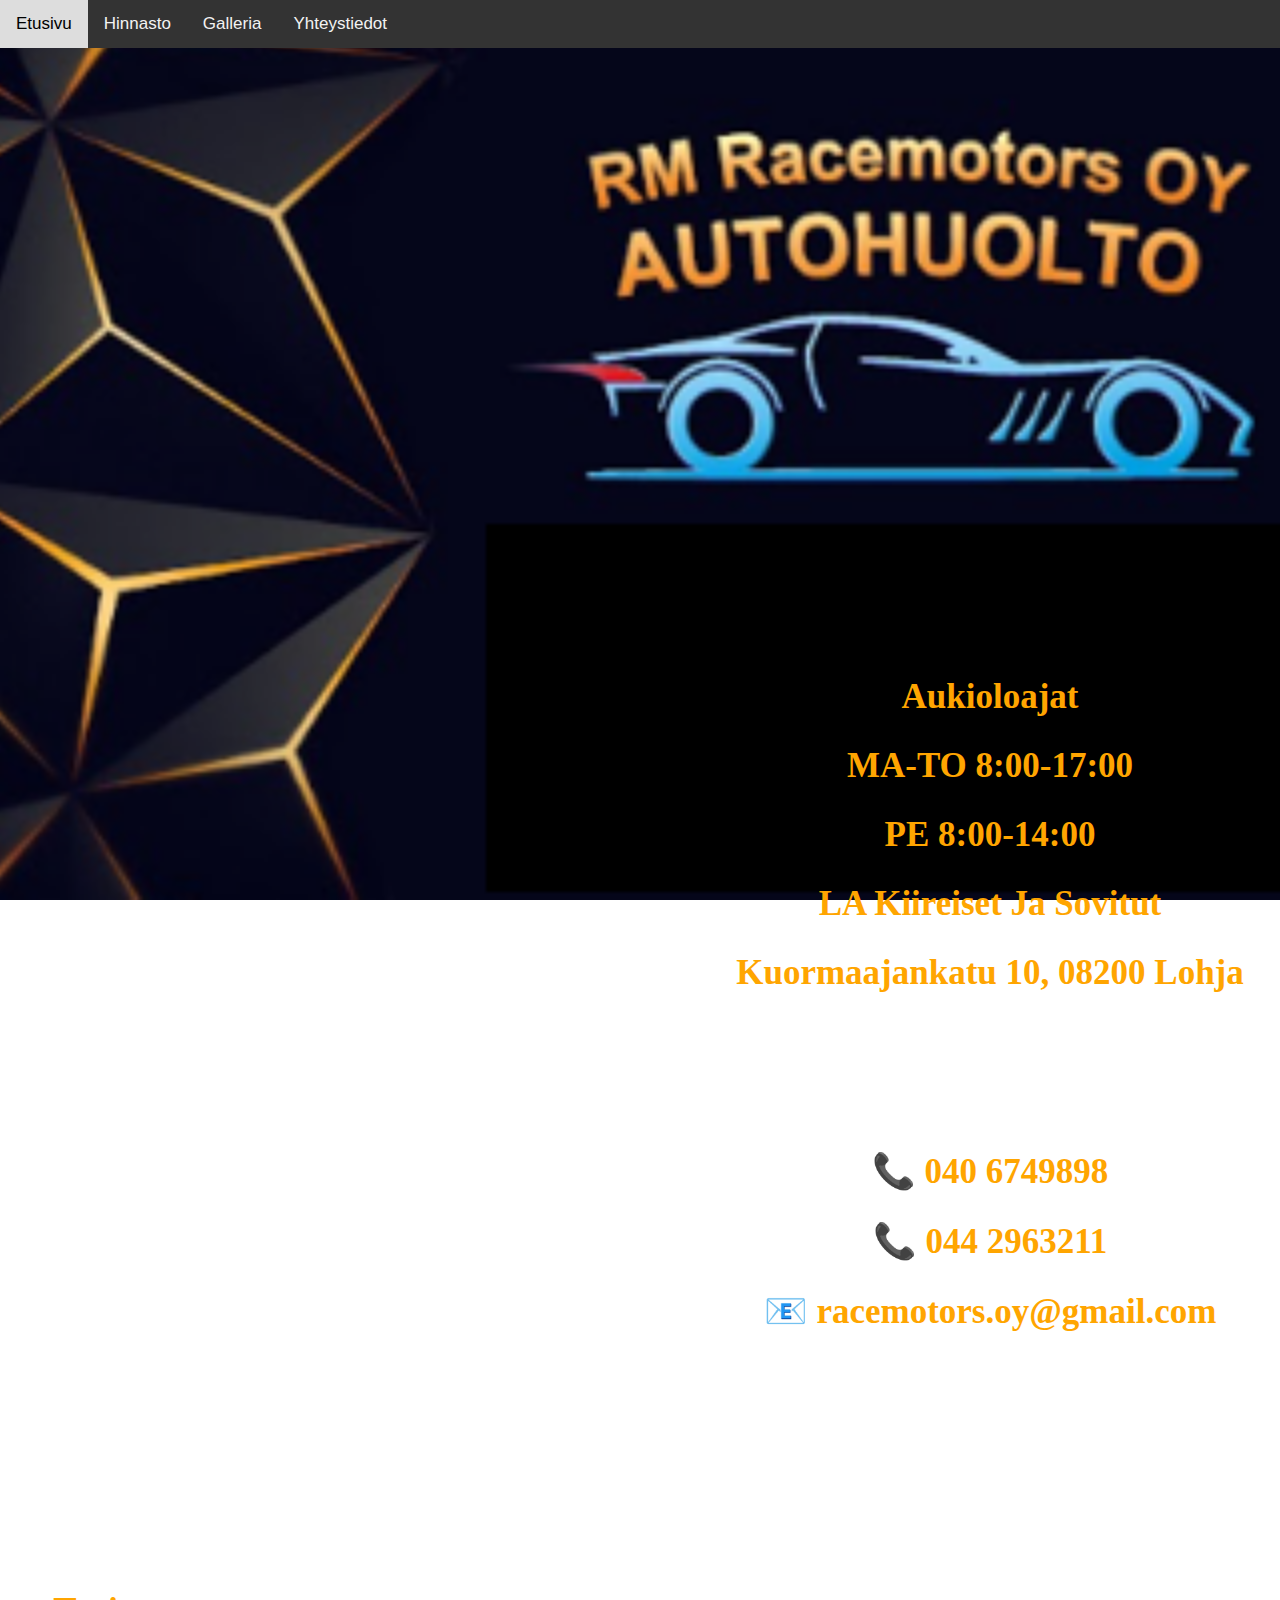
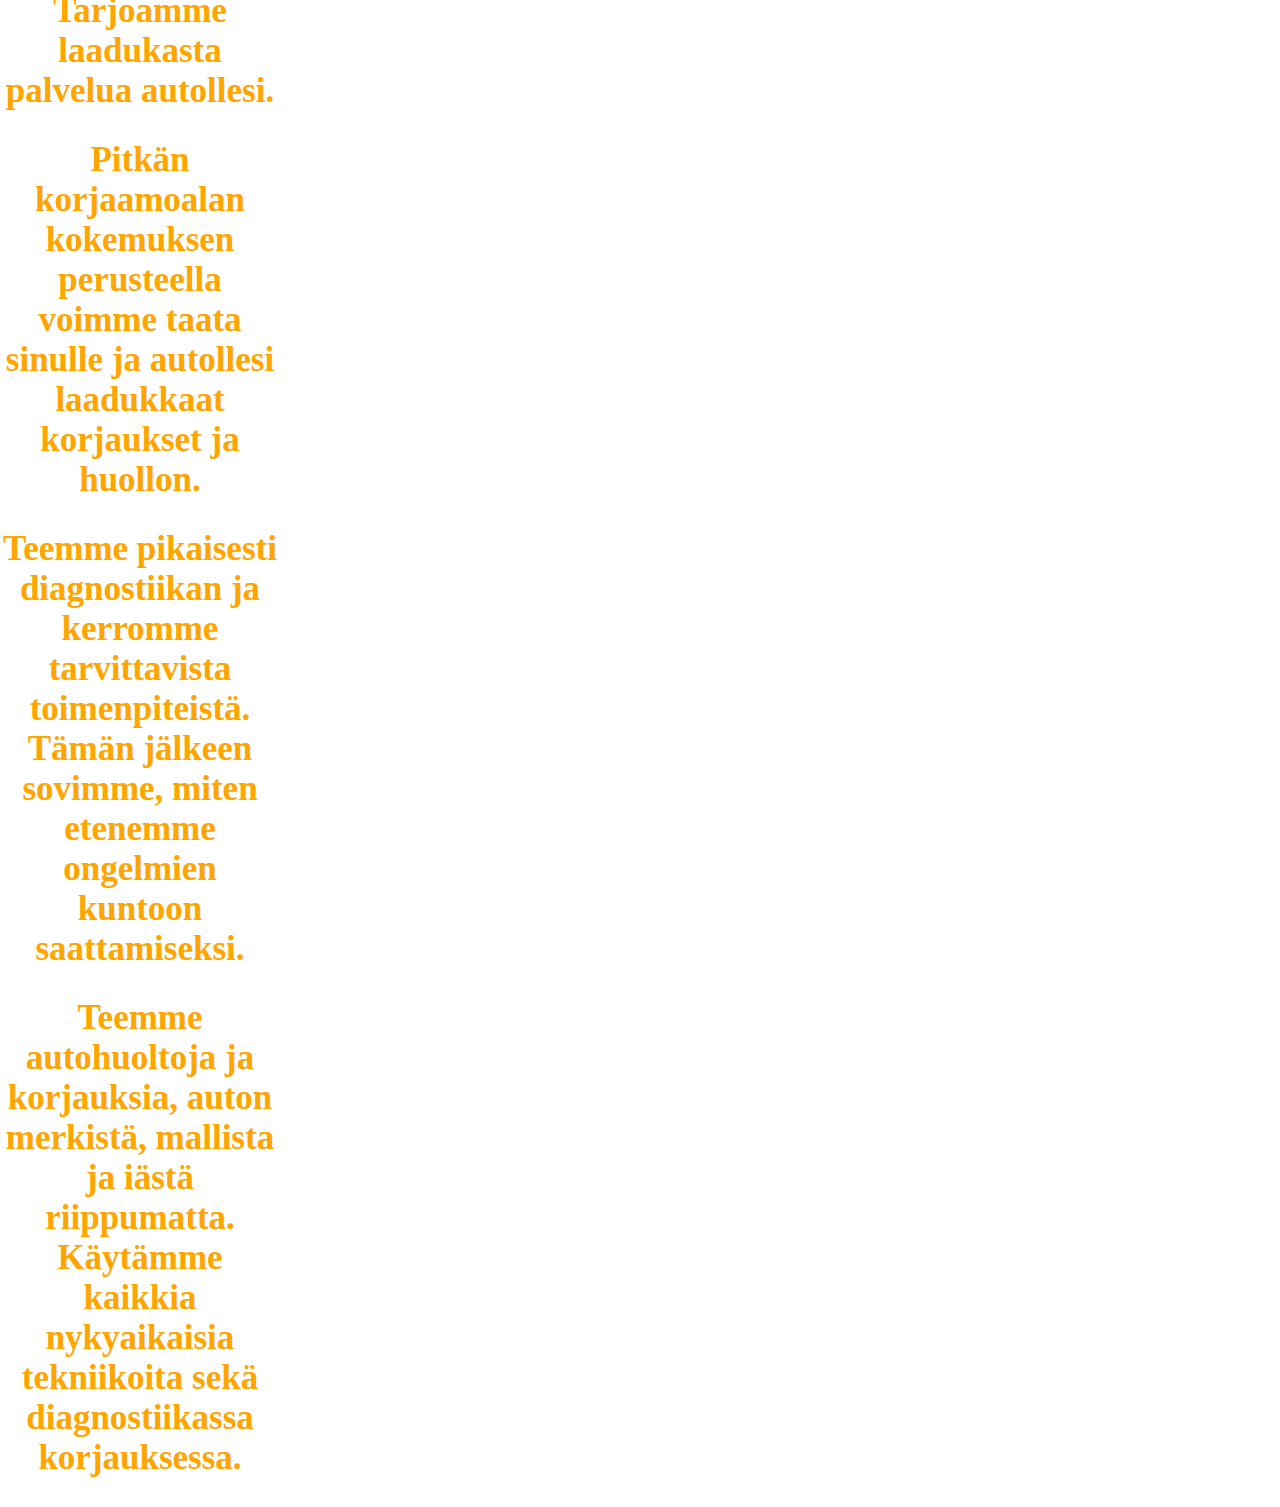
<file: index.html>
<!DOCTYPE html>
<html lang="en">
<head>
    <meta charset="UTF-8">
    <meta http-equiv="X-UA-Compatible" content="IE=edge">
    <meta name="viewport" content="width=device-width, initial-scale=1.0">
    <title>RM Racemotors OY</title>
    <link rel ="stylesheet" href="styles.css">
   
</head>
<body>
  <div class="topnav">
    <a href="index.html">Etusivu</a>
    <a href="index2.html">Hinnasto</a>
    <a href="index3.html">Galleria</a>
    <a href="index4.html">Yhteystiedot</a>
    <a href="javascript:void(0);" class="icon" onclick="myFunction()">
      <i class="fa fa-bars"></i>
    </a>
  </div>

  
    <div class="aukiolo">
    <h2>Aukioloajat</h2>
    <h2>MA-TO 8:00-17:00</h2>
    <h2>PE 8:00-14:00</h2>
    <h2>LA Kiireiset Ja Sovitut</h2>
    <h2>Kuormaajankatu 10, 08200 Lohja</h2>
    </div>
    <div class="etusivu2">
    <h2>📞 040 6749898</h2>
    <h2>📞 044 2963211</h2>
    <h2>📧 racemotors.oy@gmail.com</h2>
    </div>

    <div class="etusivu3">
    <h2>Tarjoamme laadukasta palvelua autollesi.</h2>
    <h2>Pitkän korjaamoalan kokemuksen perusteella voimme taata sinulle ja autollesi laadukkaat korjaukset ja huollon.</h2>
    <h2>Teemme pikaisesti diagnostiikan ja kerromme tarvittavista toimenpiteistä. Tämän jälkeen sovimme, miten etenemme ongelmien kuntoon saattamiseksi.</h2>
    <h2>Teemme autohuoltoja ja korjauksia, auton merkistä, mallista ja iästä riippumatta. Käytämme kaikkia nykyaikaisia tekniikoita sekä diagnostiikassa korjauksessa.</h2>
    </div>
    
    
    


  

   

      


   
    <script src="scripts.js"></script>
    
</body>
</html>
</file>
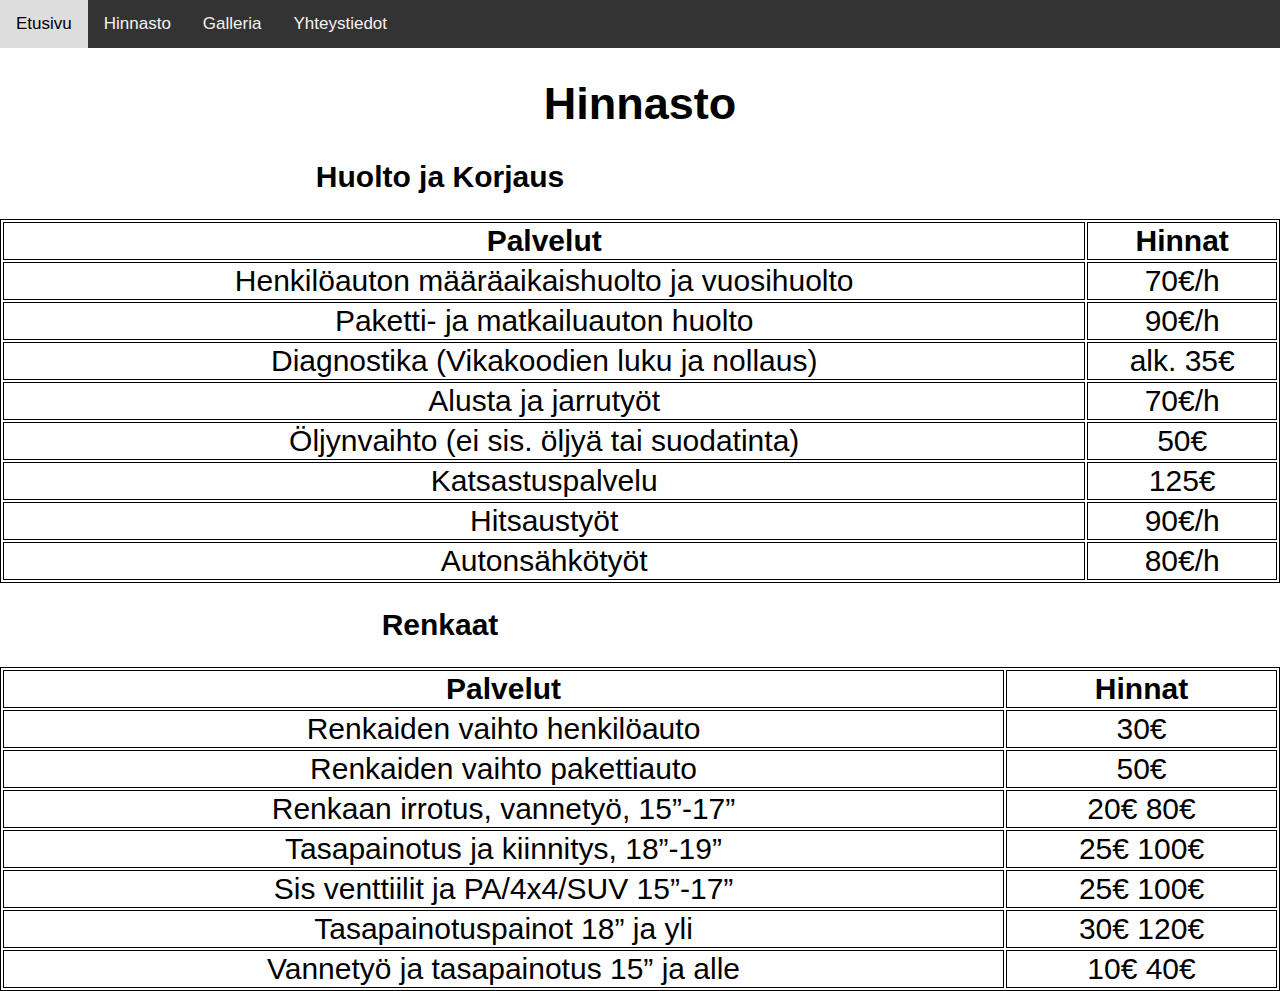
<file: index2.html>
<!DOCTYPE html>
<html lang="en">
<head>
    <meta charset="UTF-8">
    <meta name="viewport" content="width=device-width, initial-scale=1.0">
    <title>RM Racemotors OY</title>
    <link rel ="stylesheet" href="styles2.css"> 
    
</head>
<body>
    <div class="topnav">
        <a href="index.html">Etusivu</a>
        <a href="index2.html">Hinnasto</a>
        <a href="index3.html">Galleria</a>
        <a href="index4.html">Yhteystiedot</a>
        <a href="javascript:void(0);" class="icon" onclick="myFunction()">
            <i class="fa fa-bars"></i>
          </a>
    </div>

    <h1>Hinnasto</h1>
    

    <div class="teksti">
    <h2>Huolto ja Korjaus</h2>
  </div>
  <table style="width:100%">
    <tr>
      <th>Palvelut</th>
      <th>Hinnat</th>
    </tr>
  <tr>
    <td>Henkilöauton määräaikaishuolto ja vuosihuolto</td>
    <td>70€/h</td>
  </tr>
  <tr>
    <td>Paketti- ja matkailuauton huolto</td>
    <td>90€/h</td>
  </tr>
  <tr>
    <td>Diagnostika (Vikakoodien luku ja nollaus)</td>
    <td>alk. 35€</td>
  </tr>
  <tr>
    <td>Alusta ja jarrutyöt</td>
    <td>70€/h</td>
  </tr>
  <tr>
    <td>Öljynvaihto (ei sis. öljyä tai suodatinta)</td>
    <td>50€</td>
  </tr>
  <tr>
    <td>Katsastuspalvelu</td>
    <td>125€</td>
  </tr>
  <tr>
    <td>Hitsaustyöt</td>
    <td>90€/h</td>
  </tr>
  <tr>
    <td>Autonsähkötyöt</td>
    <td>80€/h</td>
  </tr>
  </table>
  <div class="teksti2">
  <h2>Renkaat</h2>
</div>
    <table style="width:100%">
      <tr>
        <th>Palvelut</th>
        <th>Hinnat</th>
      </tr>
      <tr>
        <td>Renkaiden vaihto henkilöauto</td>
        <td>30€</td>
      </tr>
      <tr>
        <td>Renkaiden vaihto pakettiauto</td>
        <td>50€</td>
      </tr>
      <tr>
        <td>Renkaan irrotus, vannetyö, 15”-17”</td>
        <td>20€ 80€</td>
      </tr>
      <tr>
        <td>Tasapainotus ja kiinnitys, 18”-19”</td>
        <td>25€ 100€</td>
      </tr>
      <tr>
        <td>Sis venttiilit ja PA/4x4/SUV 15”-17”</td>
        <td>25€ 100€</td>
      </tr>
      <tr>
        <td>Tasapainotuspainot 18” ja yli</td>
        <td>30€ 120€</td>
      </tr>
      <tr>
        <td>Vannetyö ja tasapainotus 15” ja alle</td>
        <td>10€ 40€</td>
      </tr>
      </table>
      

      
     




    


    <script src="scripts.js"></script>
</body>
</html>
</file>
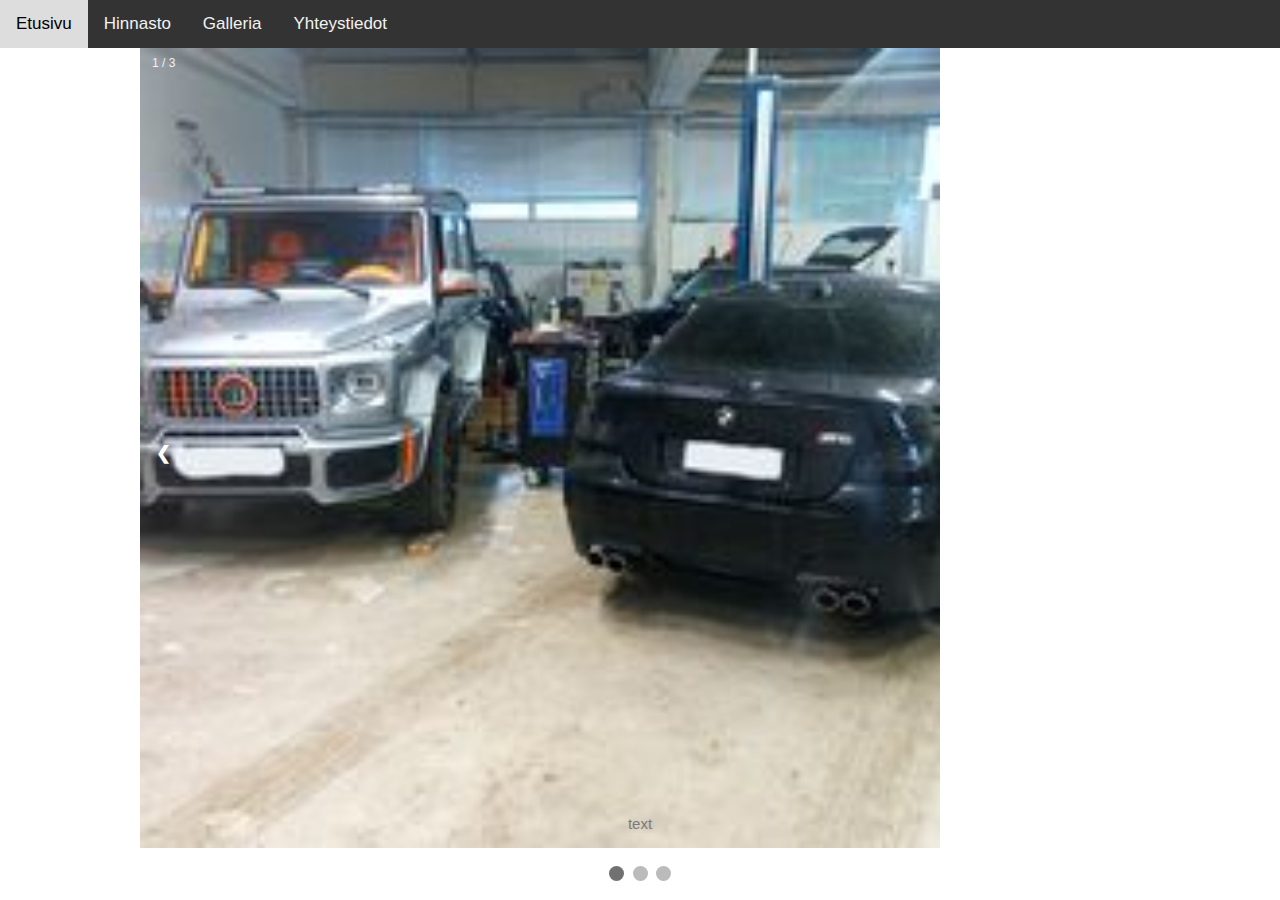
<file: index3.html>
<!DOCTYPE html>
<html lang="en">
<head>
    <meta charset="UTF-8">
    <meta name="viewport" content="width=device-width, initial-scale=1.0">
    <title>Racemotors OY</title>
    <link rel ="stylesheet" href="styles3.css"> 
</head>
<body>
    <div class="topnav">
        <a href="index.html">Etusivu</a>
        <a href="index2.html">Hinnasto</a>
        <a href="index3.html">Galleria</a>
        <a href="index4.html">Yhteystiedot</a>
        <a href="javascript:void(0);" class="icon" onclick="myFunction()">
            <i class="fa fa-bars"></i>
          </a>
    </div>

    <div class="slideshow-container">

        <div class="mySlides fade">
          <div class="numbertext">1 / 3</div>
          <img src="369694039_254210077529368_6180869908765950769_n.jpg" style="width:80%">
          <div class="text">text</div>
        </div>
        
        <div class="mySlides fade">
          <div class="numbertext">2 / 3</div>
          <img src="365440332_239642332319476_722236956852796097_n.jpg" style="width:80%">
          <div class="text">text</div>
        </div>
        
        <div class="mySlides fade">
          <div class="numbertext">3 / 3</div>
          <img src="364098750_237724445844598_3336074421799590150_n.jpg" style="width:80%">
          <div class="text">text</div>
        </div>
        
        <a class="prev" onclick="plusSlides(-1)">❮</a>
        <a class="next" onclick="plusSlides(1)">❯</a>
        
        </div>
        <br>
        
        <div style="text-align:center">
          <span class="dot" onclick="currentSlide(1)"></span> 
          <span class="dot" onclick="currentSlide(2)"></span> 
          <span class="dot" onclick="currentSlide(3)"></span> 
        </div>


        <script src="scripts2.js"></script>
</body>
</html>
</file>
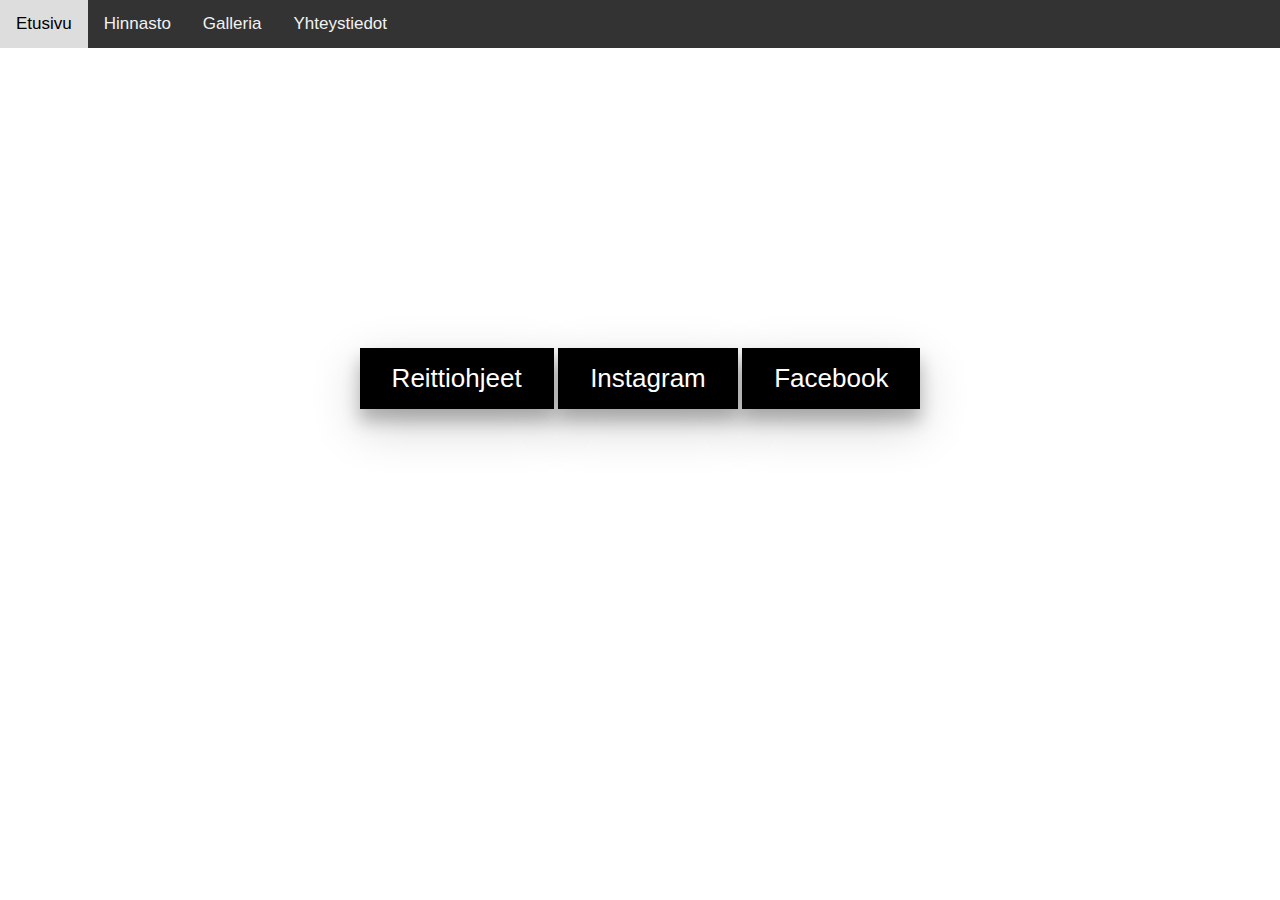
<file: index4.html>
<!DOCTYPE html>
<html lang="en">
<head>
    <meta charset="UTF-8">
    <meta name="viewport" content="width=device-width, initial-scale=1.0">
    <title>RM Racemotors OY</title>
    <link rel ="stylesheet" href="styles2.css"> 
   
</head>
<body>
    <div class="topnav">
        <a href="index.html">Etusivu</a>
        <a href="index2.html">Hinnasto</a>
        <a href="index3.html">Galleria</a>
        <a href="index4.html">Yhteystiedot</a>
        <a href="javascript:void(0);" class="icon" onclick="myFunction()">
            <i class="fa fa-bars"></i>
          </a>
    </div>
      
    <a href="https://www.google.com/maps/dir//60.2271374,24.0366465/@60.227268,24.0371145,18z?entry=ttu" class="button">Reittiohjeet</a>
    <a href="https://instagram.com/rmracemotorsoy?igshid=MzRlODBiNWFlZA==" class="button">Instagram</a>
    <a href="https://www.facebook.com/p/RM-Race-Motors-Oy-100088211335038/" class="button">Facebook</a>

    
    
      <script src="scripts.js"></script>
    
</body>
</html>
</file>
<file: styles.css>
h1 {
    text-align: center;
    color: orange;
    font-size: 35px;
    font-family: "Times New Roman", Times, serif;
    
}
   

h2 {
    text-align: center;
    color: orange;
    font-size: 35px;
    font-family: "Times New Roman", Times, serif;
}


h3 {
    text-align: center;
    color: orange;
    font-family: "Times New Roman", Times, serif;
}

p {
    text-align: center;
    color: orange;
    font-family: "Times New Roman", Times, serif;
}



body {
  background-image: url("image\ \(1\).png");
  background-position: center;
  background-size: cover;
  background-repeat: no-repeat;
  background-attachment: fixed;
  background-position: top;
}

img {
  display: block;
  margin-left: auto;
  margin-right: auto;
  width: 35%;
}

.aukiolo
{
  padding-top: 600px;
  padding-left: 700px;
}

.etusivu2 
{
  padding-top: 100px;
  padding-left: 700px;
}

.etusivu3
{
  padding-top: 200px;
  padding-right: 1000px;
}




  body {
    margin: 0;
    font-family: Arial, Helvetica, sans-serif;
  }
  
  .topnav {
    margin-top: 0px; 
    overflow: hidden;
    background-color: #333;
  }
  
  .topnav a {
    margin-top: 0px;
    float: left;
    color: #f2f2f2;
    text-align: center;
    padding: 14px 16px;
    text-decoration: none;
    font-size: 17px;
  }
  
  .topnav a:hover {
    background-color: #ddd;
    color: black;
  }
  
  .topnav a.active {
    background-color: #e7a457;
    color: white;
  }

  @media screen and (max-width: 600px) {
    .topnav a:not(:first-child) {display: none;}
    .topnav a.icon {
      float: right;
      display: block;
    }
  }

  @media screen and (max-width: 600px) {
    .topnav.responsive {position: relative;}
    .topnav.responsive a.icon {
      position: absolute;
      right: 0;
      top: 0;
    }
    .topnav.responsive a {
      float: none;
      display: block;
      text-align: left;
    }
  }
</file>
<file: styles2.css>
body {
    margin: 0;
    text-align: center;
    font-family: Arial, Helvetica, sans-serif;
  }

  h1 {
    font-size: 45px;
  }

  h2 {
    font-size: 30px;
  }
  
  .renkaat
  {
    padding-top: 5px;
    padding-right: 900px;
  }

  .teksti
  {
    padding-right: 400px;
  }

  .teksti2
  {
    padding-right: 400px;
  }

    table, th, td {
     border:1px solid black;
     font-size: 30px;
    }

    .button {
        background-color: black; 
        border: none;
        color: white;
        padding: 15px 32px;
        margin-top: 300px;
        text-align: center;
        text-decoration: none;
        display: inline-block;
        font-size: 26px;
        box-shadow: 0 12px 16px 0 rgba(0,0,0,0.24), 0 17px 50px 0 rgba(0,0,0,0.19);
      }

  .topnav {
    margin-top: 0px; 
    overflow: hidden;
    background-color: #333;
  }
  
  .topnav a {
    margin-top: 0px;
    float: left;
    color: #f2f2f2;
    text-align: center;
    padding: 14px 16px;
    text-decoration: none;
    font-size: 17px;
  }
  
  .topnav a:hover {
    background-color: #ddd;
    color: black;
  }
  
  .topnav a.active {
    background-color: #e7a457;
    color: white;
  }

  @media screen and (max-width: 600px) {
    .topnav a:not(:first-child) {display: none;}
    .topnav a.icon {
      float: right;
      display: block;
    }
  }

  @media screen and (max-width: 600px) {
    .topnav.responsive {position: relative;}
    .topnav.responsive a.icon {
      position: absolute;
      right: 0;
      top: 0;
    }
    .topnav.responsive a {
      float: none;
      display: block;
      text-align: left;
    }
  }
</file>
<file: styles3.css>
.topnav {
    margin-top: 0px; 
    overflow: hidden;
    background-color: #333;
  }
  
  .topnav a {
    margin-top: 0px;
    float: left;
    color: #f2f2f2;
    text-align: center;
    padding: 14px 16px;
    text-decoration: none;
    font-size: 17px;
  }
  
  .topnav a:hover {
    background-color: #ddd;
    color: black;
  }
  
  .topnav a.active {
    background-color: #e7a457;
    color: white;
  }

  @media screen and (max-width: 600px) {
    .topnav a:not(:first-child) {display: none;}
    .topnav a.icon {
      float: right;
      display: block;
    }
  }

  @media screen and (max-width: 600px) {
    .topnav.responsive {position: relative;}
    .topnav.responsive a.icon {
      position: absolute;
      right: 0;
      top: 0;
    }
    .topnav.responsive a {
      float: none;
      display: block;
      text-align: left;
    }
  }

  * {box-sizing: border-box}
body {font-family: Verdana, sans-serif; margin:0}
.mySlides {display: none}
img {vertical-align: middle;}


.slideshow-container {
  max-width: 1000px;
  position: relative;
  margin: auto;
}


.prev, .next {
  cursor: pointer;
  position: absolute;
  top: 50%;
  width: auto;
  padding: 16px;
  margin-top: -22px;
  color: white;
  font-weight: bold;
  font-size: 18px;
  transition: 0.6s ease;
  border-radius: 0 3px 3px 0;
  user-select: none;
}


.next {
  right: 0;
  border-radius: 3px 0 0 3px;
}


.prev:hover, .next:hover {
  background-color: rgba(0,0,0,0.8);
}


.text {
  color: #7a7a7a;
  font-size: 15px;
  padding: 8px 12px;
  position: absolute;
  bottom: 8px;
  width: 100%;
  text-align: center;
}


.numbertext {
  color: #f2f2f2;
  font-size: 12px;
  padding: 8px 12px;
  position: absolute;
  top: 0;
}


.dot {
  cursor: pointer;
  height: 15px;
  width: 15px;
  margin: 0 2px;
  background-color: #bbb;
  border-radius: 50%;
  display: inline-block;
  transition: background-color 0.6s ease;
}

.active, .dot:hover {
  background-color: #717171;
}


.fade {
  animation-name: fade;
  animation-duration: 1.5s;
}

@keyframes fade {
  from {opacity: .4} 
  to {opacity: 1}
}


@media only screen and (max-width: 300px) {
  .prev, .next,.text {font-size: 11px}
}
</file>
